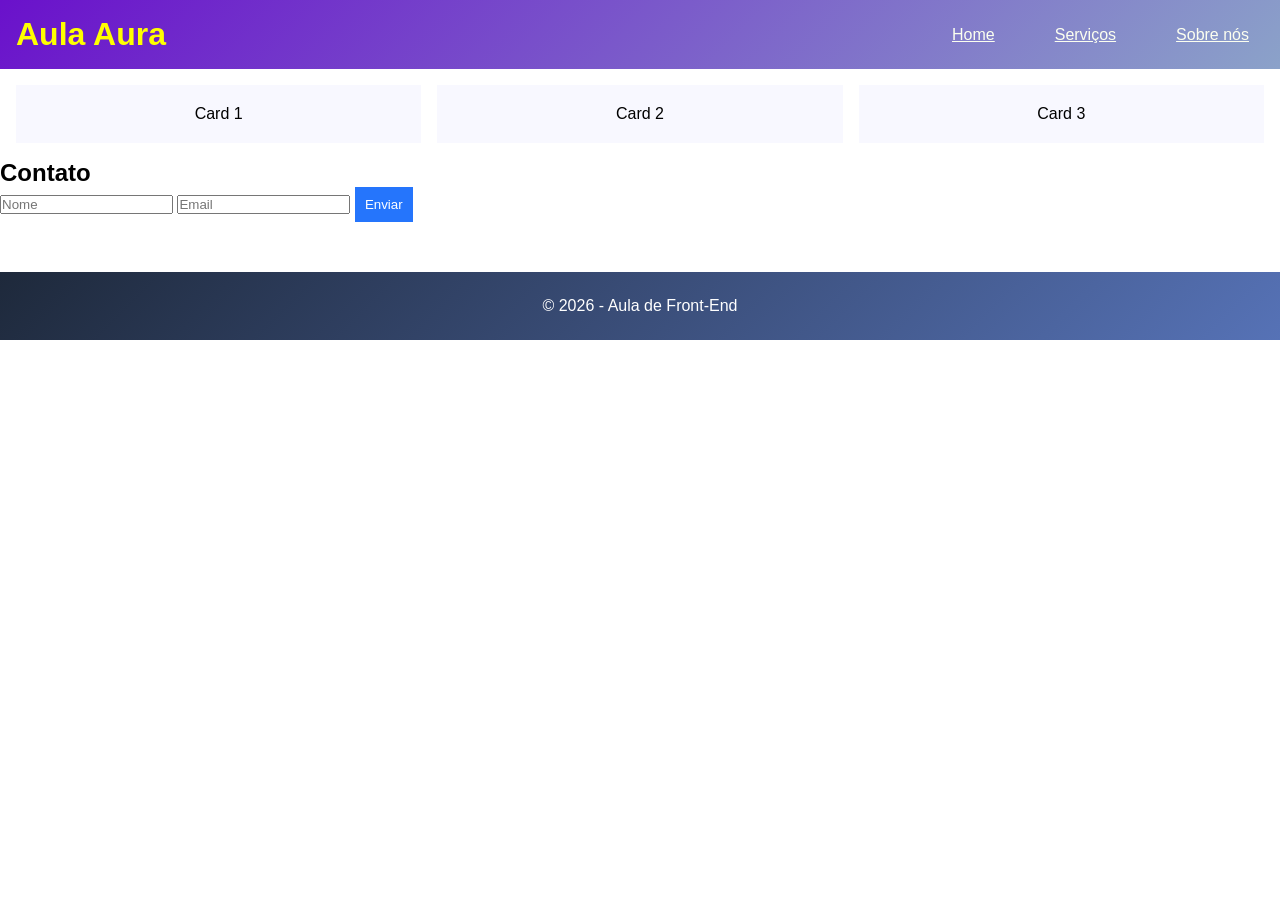
<file: index.html>
<!DOCTYPE html>
<html lang="pt-br">
<head>
    <meta charset="UTF-8">
    <meta name="viewport" content="width=device-width, initial-scale=1.0">
    <title>Avaliação</title>
    <link rel="stylesheet" href="aulaaura.css">



</head>
<body>
    
    <header class="cabecalho">
<h1>Aula Aura</h1>
<nav class="menu">
     <a href="#">Home</a>
     <a href="#">Serviços</a>
     <a href="#">Sobre nós</a>
</nav>
    </header>

    <main class="container">
        <!--Grid-->
        <section class="grid">
        <div class="card">Card 1</div>
        <div class="card">Card 2</div>
        <div class="card">Card 3</div>
        </section>
        
        <!--Formulario-->
        <section class="Formulario">
            <H2>Contato</H2>
            <form>
                <input type="text" placeholder="Nome">
                <input type="email"placeholder="Email">
                <button>Enviar</button>
            </form>
        
        
        </section>
        
        
        </main>


<footer class="rodape">
<p>© 2026 - Aula de Front-End</p>












</footer>



















</main>
















</body>
</html>
</file>
<file: aulaaura.css>
:root{
    --cor-primaria: #2575fc;
    --cor-secundaria: #fa3333;
    --espacamento: 16px;
}
*{
    margin: 0;
    padding: 0;
    box-sizing: border-box;
    font-family: 'Segoe UI', sans-serif;
}

body{
    font-family: arial,sans;
}

.cabecalho{
    color:yellow;
    background: var(--cor-primaria);
    background: linear-gradient(135deg, #6a11cb, #8ba2c9);
    display: flex;
    justify-content: space-between;
    align-items: center;
    padding: var(--espacamento);
}


.menu{
    display: flex;
    gap: 30px;
}

.menu a{
    color: rgb(252, 255, 240);
    padding: 8px 15px;
    border-radius: 8px;
}

.menu a:hover{
    background: rgba(111, 255, 0, 0.2);

}

.grid{
    display: grid;
    grid-template-columns: repeat(3, 1fr);
    gap:var(--espacamento);
    padding:var(--espacamento);  
}

.card{
    background:ghostwhite;
    padding: 20px;
    text-align: center;
}


.rodape {
    background: linear-gradient(135deg, #1e293b, #5672b6);
    color: #fff;
    text-align: center;
    padding: 25px;
    margin-top: 50px;
}



.formulario{
    padding: var(--espacamento);
}

.formulario form{
    display: flex;
    flex-direction: column;
    gap: 10px;
}
button{
    background: var(--cor-primaria);
    color: #fff;
    border: none;
    padding: 10px;
}
</file>
